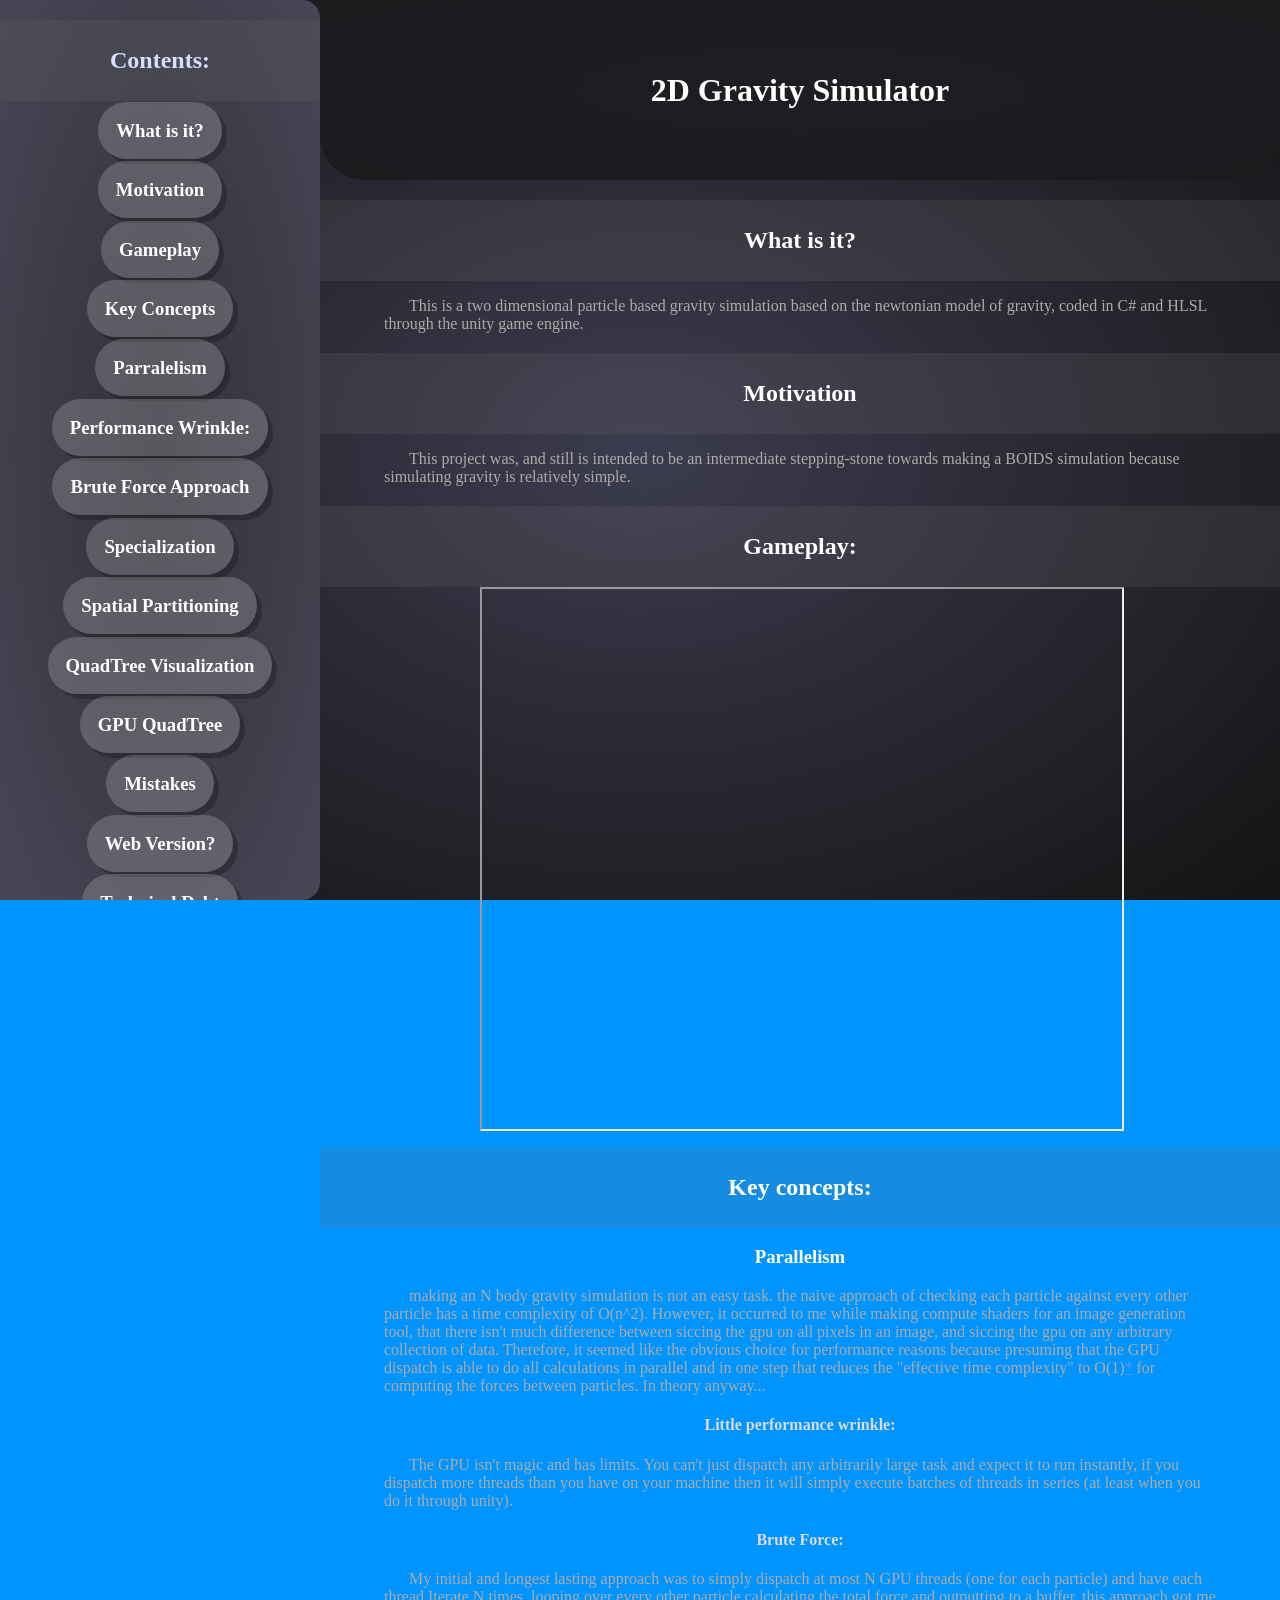
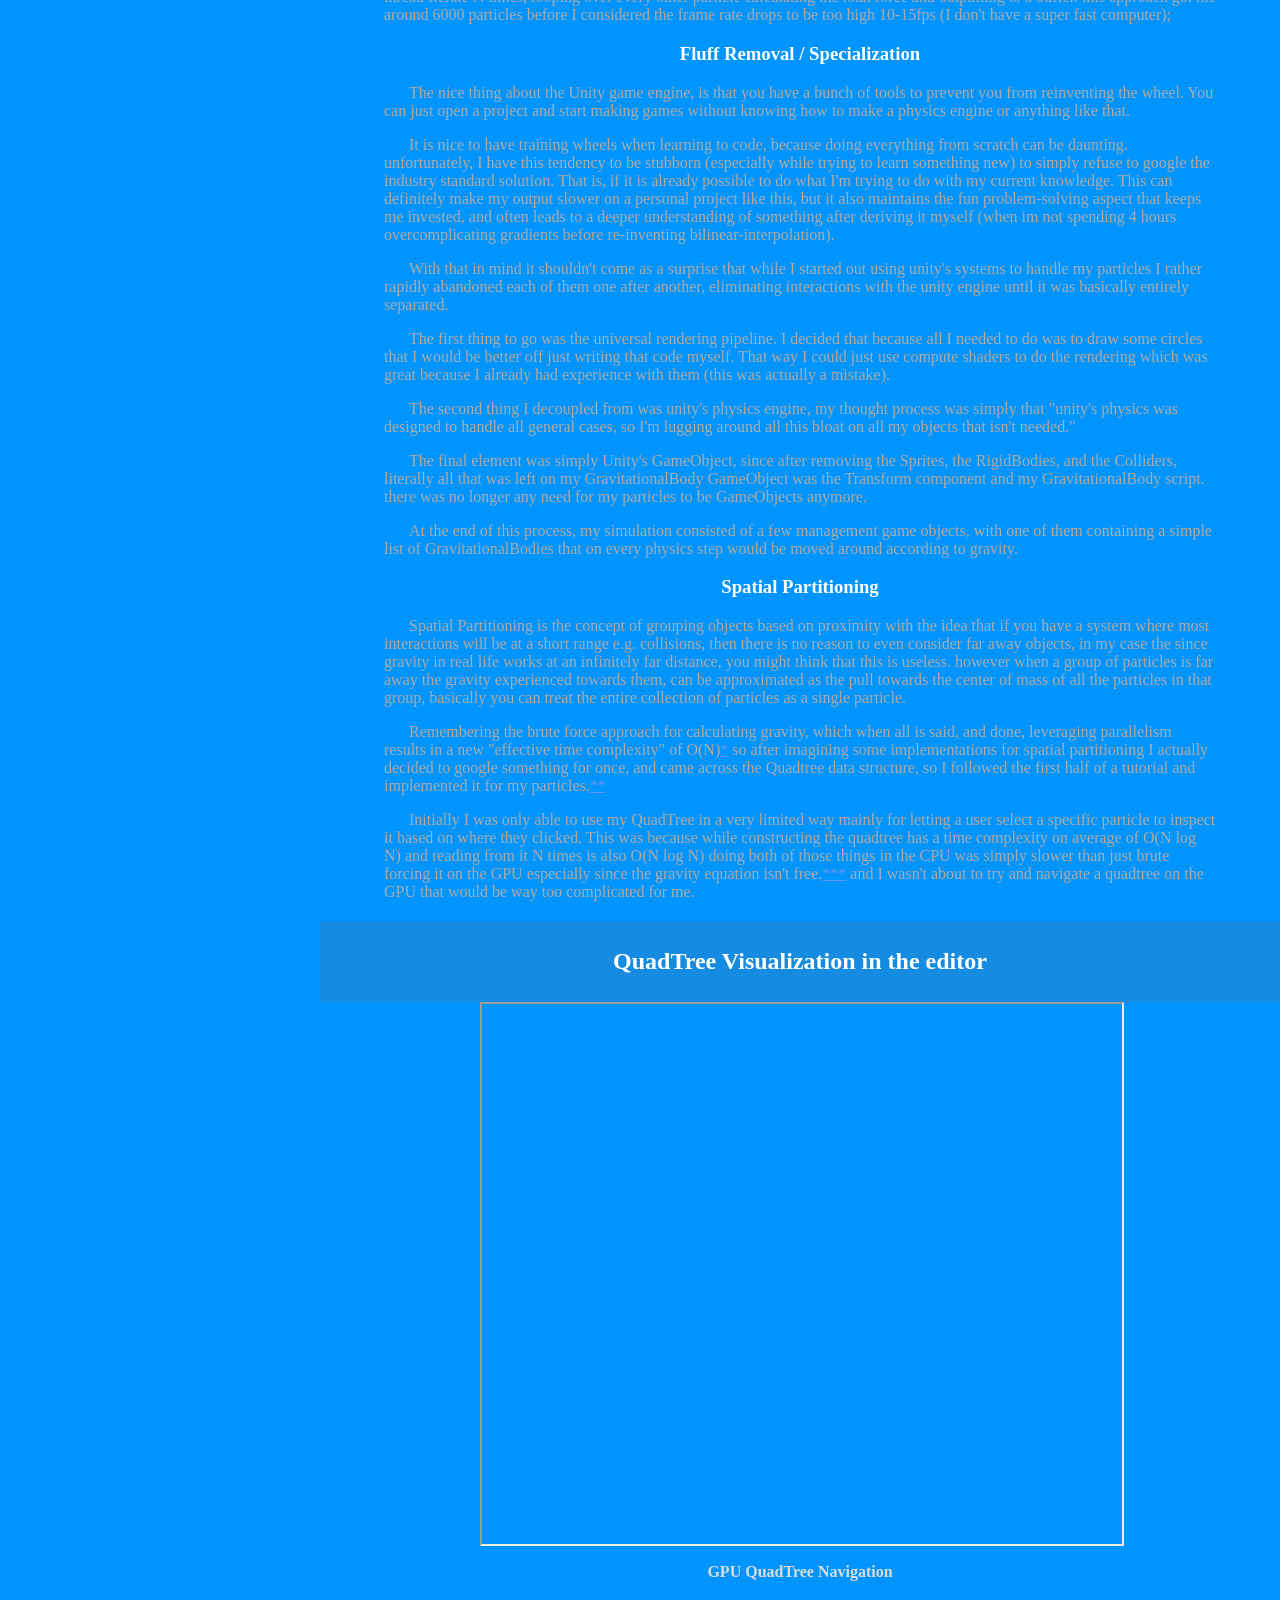
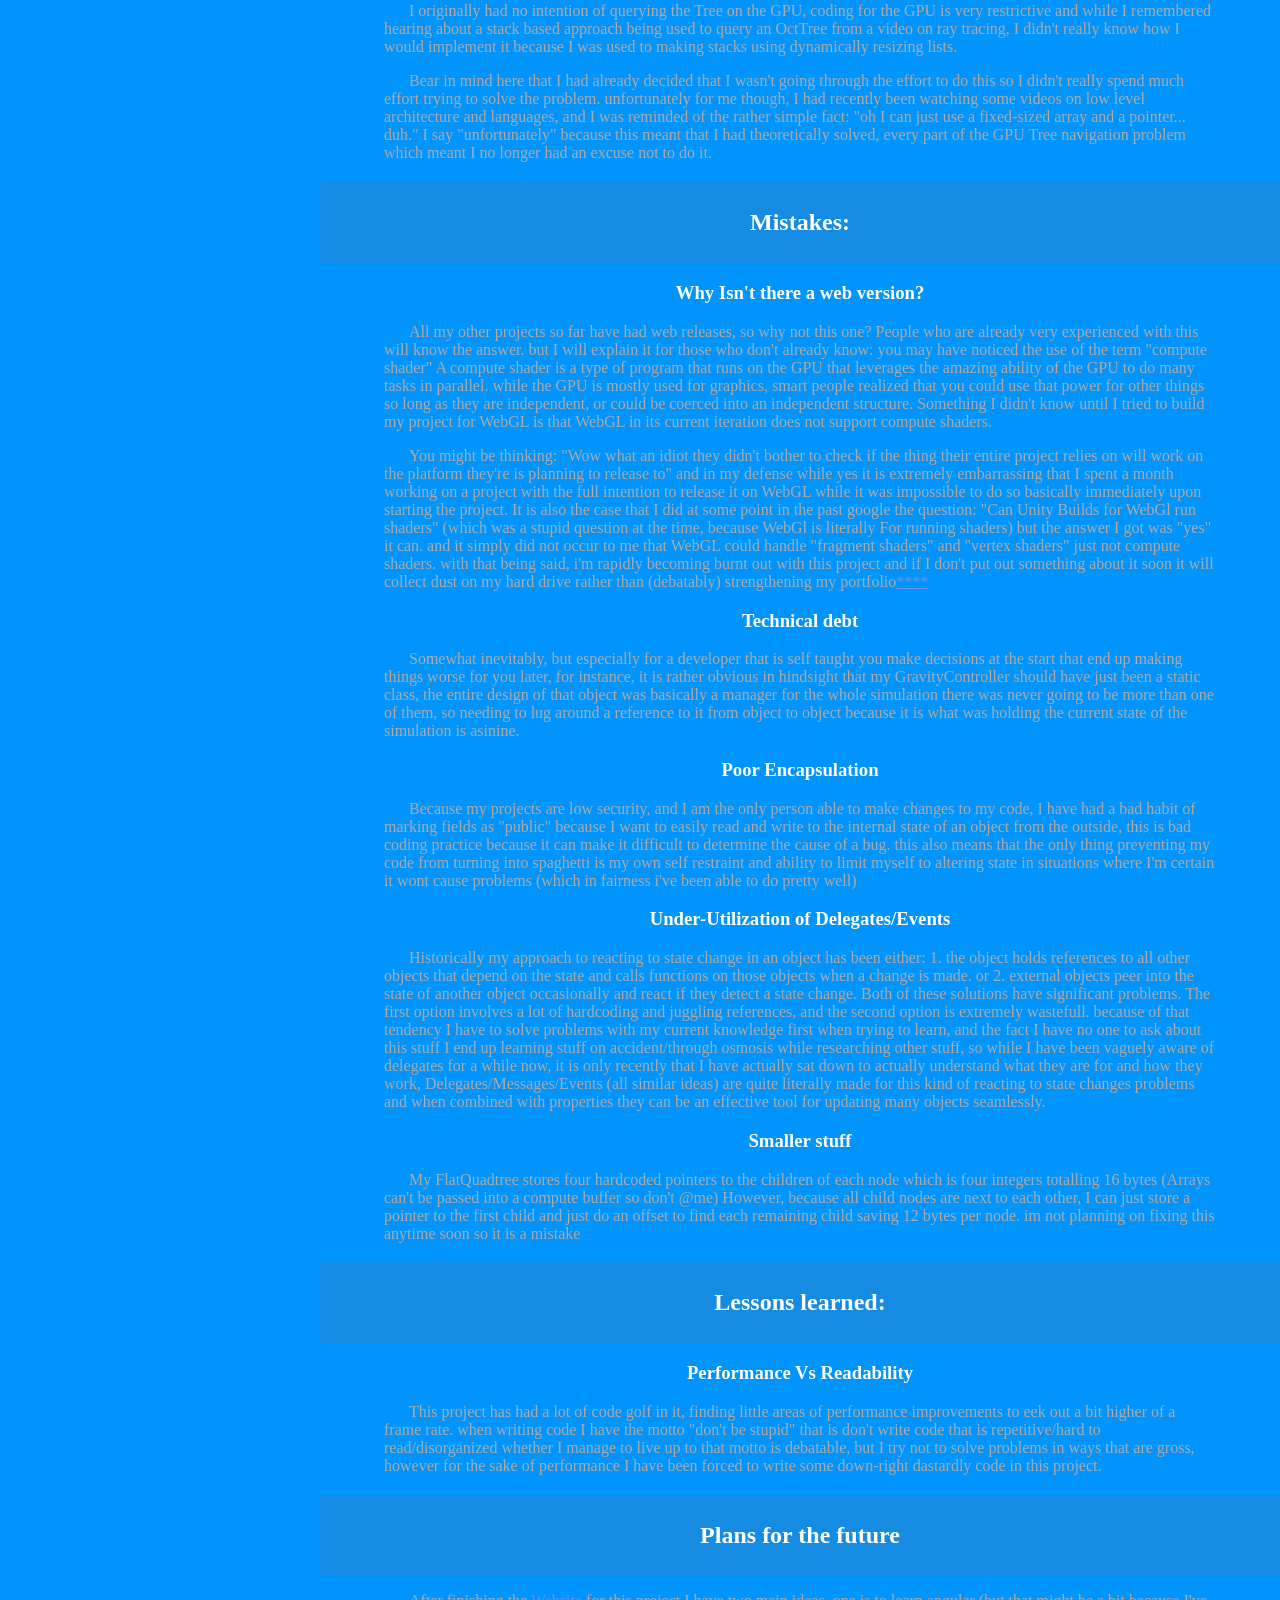
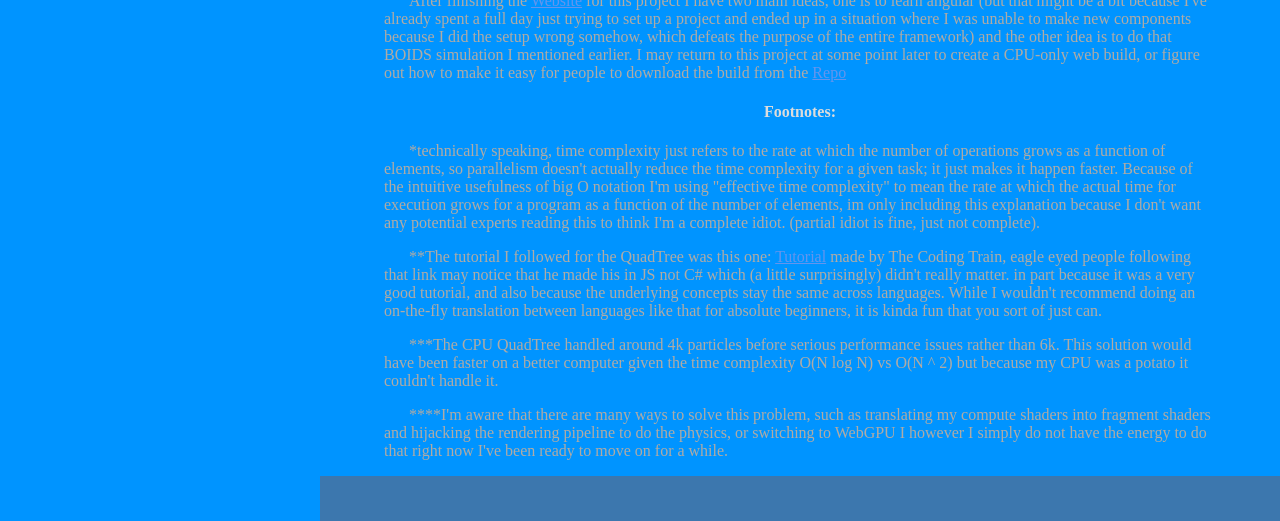
<file: docs/index.html>
<!DOCTYPE html>
<html lang="en-us">
<head>
    <meta charset="utf-8">
    <meta http-equiv="Content-Type" content="text/html; charset=utf-8">
    <title>Gravity Simulator</title>
    <link rel="stylesheet" href="index.css">

</head>
<body>
    <div class="mainmenu">
        <div class="leftmenu">
            <div class="scrollcontent">
                <div class="content">
                    <h2>Contents:</h2>

                    <h3>
                        <a href="#section-what" class="plainlink">What is it?</a>
                    </h3>

                    <h3>
                        <a href="#section-motivation" class="plainlink">Motivation</a>
                    </h3>

                    <h3>
                        <a href="#section-gameplay" class="plainlink">Gameplay</a>
                    </h3>

                    <h3>
                        <a href="#section-concepts" class="plainlink">Key Concepts</a>
                    </h3>

                    <h3>
                        <a href="#section-parralel" class="plainlink">Parralelism</a>
                    </h3>

                    <h3>
                        <a href="#section-performance" class="plainlink">Performance Wrinkle:</a>
                    </h3>

                    <h3>
                        <a href="#section-bruteforce" class="plainlink">Brute Force Approach</a>
                    </h3>


                    <h3>
                        <a href="#section-specialization" class="plainlink">Specialization</a>
                    </h3>

                    <h3>
                        <a href="#section-partition" class="plainlink">Spatial Partitioning</a>
                    </h3>

                    <h3>
                        <a href="#section-visualize" class="plainlink">QuadTree Visualization</a>
                    </h3>

                    <h3>
                        <a href="#section-gpuquadtree" class="plainlink">GPU QuadTree</a>
                    </h3>

                    <h3>
                        <a href="#section-mistakes" class="plainlink">Mistakes</a>
                    </h3>

                    <h3>
                        <a href="#section-web" class="plainlink">Web Version?</a>
                    </h3>

                    <h3>
                        <a href="#section-debt" class="plainlink">Technical Debt</a>
                    </h3>
                    <h3>
                        <a href="#section-encapsulation" class="plainlink">Encapsulation</a>
                    </h3>
                    <h3>
                        <a href="#section-delegates" class="plainlink">Delegates</a>
                    </h3>
                    <h3>
                        <a href="#section-lessons" class="plainlink">Lessons</a>
                    </h3>
                    <h3>
                        <a href="#section-readability" class="plainlink">Readablility</a>
                    </h3>
                    <h3>
                        <a href="#section-plans" class="plainlink">Future Plans</a>
                    </h3>
                    <h3>
                        <a href="#section-footnotes" class="plainlink">Footnotes</a>
                    </h3>

                </div>
            </div>

        </div>


        <div class="rightmenu">
            <div class="block1">
                <h1>2D Gravity Simulator</h1>
            </div>

            <div class="explain">
                <h2 id="section-what">What is it?</h2>
                <p>This is a two dimensional particle based gravity simulation based on the newtonian model of gravity, coded in C# and HLSL through the unity game engine.</p>
                <h2 id="section-motivation">Motivation</h2>
                <p>This project was, and still is intended to be an intermediate stepping-stone towards making a BOIDS simulation because simulating gravity is relatively simple.</p>
                <h2 id="section-gameplay">Gameplay:</h2>
                <div class="clip">
                    <iframe type="text/html" src="https://www.youtube.com/embed/9r3d52Y4Ifc?si=Gp7OOHHS_asfEaR7" allowfullscreen></iframe>
                </div>
                <h2 id="section-concepts">Key concepts:</h2>
                <h3 id="section-parralel" >Parallelism</h3>
                <p>
                    making an N body gravity simulation is not an easy task. the naive approach of checking each particle against every other particle
                    has a time complexity of O(n^2). However, it occurred to me while making compute shaders for an image
                    generation tool, that there isn't much difference between siccing the gpu on all pixels in an image, and siccing the gpu on any arbitrary
                    collection of data. Therefore, it seemed like the obvious choice for performance reasons because presuming that the GPU dispatch is able to do
                    all calculations in parallel and in one step that reduces the "effective time complexity" to O(1)<a href="#footnote1">*</a> for computing the forces between particles. In theory anyway...

                </p>

                <h4 id="section-performance">Little performance wrinkle:</h4>
                <p>
                    The GPU isn't magic and has limits. You can't just dispatch any arbitrarily large task and expect it to run instantly,
                    if you dispatch more threads than you have on your machine then it will simply execute batches of threads in series (at least when you do it through unity).

                </p>
                <h4 id="section-bruteforce" >Brute Force:</h4>
                <p>
                    My initial and longest lasting approach was to simply dispatch at most N GPU threads (one for each particle)
                    and have each thread Iterate N times, looping over every other particle calculating the total force and outputting to a buffer.
                    this approach got me around 6000 particles before I considered the frame rate drops to be too high 10-15fps (I don't have a super fast computer);

                </p>
                <h3 id="section-specialization">Fluff Removal / Specialization</h3>
                <p>
                    The nice thing about the Unity game engine, is that you have a bunch of tools to prevent you from reinventing the wheel.
                    You can just open a project and start making games without knowing how to make a physics engine or anything like that.

                </p>
                <p>
                    It is nice to have training wheels when learning to code, because doing everything from scratch can be daunting. unfortunately,
                    I have this tendency to be stubborn (especially while trying to learn something new) to simply refuse to google the industry standard solution.
                    That is, if it is already possible to do what I'm trying to do with my current knowledge.
                    This can definitely make my output slower on a personal project like this, but it also
                    maintains the fun problem-solving aspect that keeps me invested, and often leads to a deeper understanding of something after deriving
                    it myself (when im not spending 4 hours overcomplicating gradients before re-inventing
                    bilinear-interpolation).

                </p>
                <p>
                    With that in mind it shouldn't come as a surprise that while I started out using unity's systems to handle my particles
                    I rather rapidly abandoned each of them one after another, eliminating interactions with the unity engine until it was basically entirely separated.

                </p>
                <p>
                    The first thing to go was the universal rendering pipeline. I decided that because all I needed to do was to draw some circles that I would be better off just writing that code myself.
                    That way I could just use compute shaders to do the rendering which was great because I already had experience with them (this was actually a mistake).
                </p>
                <p>
                    The second thing I decoupled from was unity's physics engine, my thought process was simply that "unity's physics was designed to handle all general cases,
                    so I'm lugging around all this bloat on all my objects that isn't needed."
                </p>
                <p>
                    The final element was simply Unity's GameObject, since after removing the Sprites, the RigidBodies, and the Colliders,
                    literally all that was left on my GravitationalBody GameObject was the Transform component and my GravitationalBody script.
                    there was no longer any need for my particles to be GameObjects anymore.
                </p>
                <p>
                    At the end of this process, my simulation consisted of a few management game objects, with one of them
                    containing a simple list of GravitationalBodies that on every physics step would be moved around according to gravity.
                </p>
                <h3 id="section-partition">Spatial Partitioning</h3>
                <p>
                    Spatial Partitioning is the concept of grouping objects based on proximity
                    with the idea that if you have a system where most interactions will be at a short range e.g. collisions, then
                    there is no reason to even consider far away objects, in my case the since gravity in real life works at an infinitely far distance,
                    you might think that this is useless. however when a group of particles is far away the gravity experienced towards them,
                    can be approximated as the pull towards the center of mass of all the particles in that group, basically
                    you can treat the entire collection of particles as a single particle.
                <p />
                <p>
                    Remembering the brute force approach for calculating gravity, which when all is said, and done, leveraging parallelism results in a new
                    "effective time complexity" of O(N)<a href="#footnote1">*</a> so after imagining some implementations for spatial partitioning I actually decided to google something for once, and came across the Quadtree data structure, so I followed the first half
                    of a tutorial and implemented it for my particles.<a href="#footnote2">**</a>
                </p>
                <p>
                    Initially I was only able to use my QuadTree in a very limited way mainly for letting a user select a specific particle to
                    inspect it based on where they clicked. This was because while constructing the quadtree has a time complexity on average of O(N log N) and reading from it N times is also O(N log N)
                    doing both of those things in the CPU was simply slower than just brute forcing it on the GPU especially since the gravity equation isn't free.<a href="#footnote3">***</a> and I wasn't about to try and navigate a quadtree on the GPU that would be way too complicated for me.

                </p>
                <h2 id="section-visualize">QuadTree Visualization in the editor</h2>
                <div class="clip">
                    <iframe type="text/html" src="https://www.youtube.com/embed/27Jlhdi4gzI?si=-xJjOIfBqNcTJZc9" allowfullscreen></iframe>
                </div>
                <h4 id="section-gpuquadtree">GPU QuadTree Navigation</h4>
                <p>
                    I originally had no intention of querying the Tree on the GPU, coding for the GPU is very restrictive and
                    while I remembered hearing about a stack based approach being used to query an OctTree from a video on ray tracing, I didn't
                    really know how I would implement it because I was used to making stacks using dynamically resizing lists.
                <p>
                    Bear in mind here that I had already decided that I wasn't going through the effort to do this so I didn't really spend much effort trying to solve the problem.
                    unfortunately for me though, I had recently been watching some videos on low level architecture and languages, and I was reminded of the rather simple fact:
                    "oh I can just use a fixed-sized array and a pointer... duh." I say "unfortunately" because this meant that I had
                    theoretically solved, every part of the GPU Tree navigation problem which meant I no longer had an excuse not to do it.
                </p>



                <h2 id="section-mistakes">Mistakes:</h2>
                <h3 id="section-web">Why Isn't there a web version?</h3>
                <P>
                    All my other projects so far have had web releases, so why not this one? People who are already very experienced with this will know the answer. but I will explain it for those who don't already know: you may have noticed the use of the term "compute shader"
                    A compute shader is a type of program that runs on the GPU that leverages the amazing ability of the GPU to do many tasks in parallel. while the GPU
                    is mostly used for graphics, smart people realized that you could use that power for other things so long as they are independent, or could be coerced into an independent structure.
                    Something I didn't know until I tried to build my project for WebGL is that WebGL in its current iteration does not support compute shaders.
                </P>
                <P>
                    You might be thinking: "Wow what an idiot they didn't bother to check if the thing their entire project relies on will work on the platform they're is planning to release to"
                    and in my defense while yes it is extremely embarrassing that I spent a month working on a project with the full intention to release it on WebGL while it was impossible
                    to do so basically immediately upon starting the project. It is also the case that I did at some point in the past google the question: "Can Unity Builds for WebGl run shaders" (which was a stupid question at the time, because WebGl is literally For running shaders)
                    but the answer I got was "yes" it can. and it simply did not occur to me that WebGL could handle "fragment shaders" and "vertex shaders" just not compute shaders.
                    with that being said, i'm rapidly becoming burnt out with this project and if I don't put out something about it soon it will collect dust on my hard drive rather than (debatably) strengthening my portfolio<a href="#footnote4">****</a>
                </P>
                <h3 id="section-debt">Technical debt</h3>
                <P>
                    Somewhat inevitably, but especially for a developer that is self taught you make decisions at the start that end up making things worse for you later, for instance,
                    it is rather obvious in hindsight that my GravityController should have just been a static class, the entire design of that object was basically a manager for the whole simulation
                    there was never going to be more than one of them, so needing to lug around a reference to it from object to object because it is what was holding the current state of the simulation is asinine.
                </P>
                <h3 id="section-encapsulation">Poor Encapsulation</h3>
                <P>
                    Because my projects are low security, and I am the only person able to make changes to my code, I have had a bad habit of marking fields as "public"
                    because I want to easily read and write to the internal state of an object from the outside, this is bad coding practice because
                    it can make it difficult to determine the cause of a bug. this also means that the only thing preventing my code from turning into spaghetti
                    is my own self restraint and ability to limit myself to altering state in situations where I'm certain it wont cause problems (which in fairness i've been able to do pretty well)
                </P>
                <h3 id="section-delegates">Under-Utilization of Delegates/Events</h3>
                <P>
                    Historically my approach to reacting to state change in an object has been either: 1. the object holds references to all other objects that depend on the state and calls functions on those objects when a change is made.
                    or 2. external objects peer into the state of another object occasionally and react if they detect a state change. Both of these solutions have significant problems. The first option involves a lot of hardcoding and juggling references,
                    and the second option is extremely wastefull. because of that tendency I have to solve problems with my current knowledge first when trying to learn, and the fact I have no one to ask about this stuff
                    I end up learning stuff on accident/through osmosis while researching other stuff, so while I have been vaguely aware of delegates for a while now, it is only recently that
                    I have actually sat down to actually understand what they are for and how they work, Delegates/Messages/Events (all similar ideas) are quite literally made for this kind of reacting to state
                    changes problems and when combined with properties they can be an effective tool for updating many objects seamlessly.
                </P>
                <h3 id="section-misc">Smaller stuff</h3>
                <P>
                    My FlatQuadtree stores four hardcoded pointers to the children of each node which is four integers totalling 16 bytes (Arrays can't be passed into a compute buffer so don't @me)
                    However, because all child nodes are next to each other, I can just store a pointer to the first child and just do an offset to find each remaining child saving 12 bytes per node. im not planning on fixing this anytime soon so it is a mistake
                </P>
                <h2 id="section-lessons">Lessons learned:</h2>
                <h3 id="section-readability">Performance Vs Readability</h3>
                <P>
                    This project has had a lot of code golf in it, finding little areas of performance improvements to eek out a bit higher of a frame rate. when writing code I have the motto "don't be stupid"
                    that is don't write code that is repetitive/hard to read/disorganized whether I manage to live up to that motto is debatable, but I try not to solve problems in ways that are gross, however for
                    the sake of performance I have been forced to write some down-right dastardly code in this project.
                </P>
                <h2 id="section-plans">Plans for the future</h2>
                <P>
                    After finishing the <a href="https://isaiahtaberit.github.io/GravitySimulation/" target=”_blank”>Website</a> for this project I have two main ideas,
                    one is to learn angular (but that might be a bit because I've already spent a full day just trying to set up a project and ended up in a situation
                    where I was unable to make new components because I did the setup wrong somehow, which defeats the purpose of the entire framework) and the other idea is to do that BOIDS simulation I mentioned earlier.
                    I may return to this project at some point later to create a CPU-only web build, or figure out how to make it easy for people to download the build from the <a href="https://github.com/IsaiahTaberIT/GravitySimulation" target=”_blank”>Repo</a>

                </P>




                <P>

                </P>
                <h4 id="section-footnotes">Footnotes:</h4>

                <p id="footnote1">
                    *technically speaking, time complexity just refers to the rate at which the number of operations grows as a function of elements, so parallelism doesn't
                    actually reduce the time complexity for a given task; it just makes it happen faster. Because of the intuitive usefulness of big O notation I'm using "effective time complexity"
                    to mean the rate at which the actual time for execution grows for a program as a function of the number of elements, im only including this explanation
                    because I don't want any potential experts reading this to think I'm a complete idiot. (partial idiot is fine, just not complete).
                </p>
                <p id="footnote2">
                    **The tutorial I followed for the QuadTree was this one: <a href="https://www.youtube.com/watch?v=OJxEcs0w_kE" target=”_blank”>Tutorial</a> made by The Coding Train,
                    eagle eyed people following that link may notice that he made his in JS not C# which (a little surprisingly) didn't really matter. in part because it was a very good tutorial, and also because
                    the underlying concepts stay the same across languages. While I wouldn't recommend doing an on-the-fly translation between languages like that
                    for absolute beginners, it is kinda fun that you sort of just can.
                </p>
                <p id="footnote3">
                    ***The CPU QuadTree handled around 4k particles before serious performance issues rather than 6k. This solution would have been faster on a better computer given the time complexity O(N log N) vs O(N ^ 2) but because my CPU was a potato it couldn't handle it.
                </p>
                <p id="footnote4">
                    ****I'm aware that there are many ways to solve this problem, such as translating my compute shaders into fragment shaders and hijacking
                    the rendering pipeline to do the physics, or switching to WebGPU I however I simply do not have the energy to do that right now I've been ready to move on for a while.
                </p>
                <div class="buffer"></div>



            </div>
        </div>
    </div>
   







    <script src="index.js"></script>

</body>
</html>
</file>
<file: docs/index.css>
﻿body {
    display: block;
    margin: 0;
    padding: 0;
    text-align: center;
    background-attachment: fixed;
    background-position: center top;
    background-color: rgb(0, 148, 255);
    background-image: radial-gradient(rgb(60, 60, 80),rgb(20, 20, 20));
    background-size: cover;
    background-repeat: no-repeat;
}

:root {
    --ScaleX: 0.5;
    --ScaleY: 0.5;
}



h1 {
    margin: 0;
    offset-position: center;
}




.howtoplay {
    --HTPScale: 0.9;
    text-align: left;
    width: fit-content;
    background-color: rgb(128, 128, 128, 0.55);
    padding: 10px;
    border-radius: 20px;
    transform: scale(var(--HTPScale), var(--HTPScale));
}

    .howtoplay p {
    }

.unitystuff {
    border: none;
    background-color: rgb(3, 103, 11);
    border-radius: 50px;
    height: 700px;
    width: 1000px;
    transform: scale(var(--ScaleX), var(--ScaleY));
    margin-right: auto;
    margin-left: auto;
    margin-block-end: calc(-0.25 * 700px * var(--ScaleY));
    margin-block-start: calc(-0.25 * 700px * var(--ScaleY));
    margin-inline-start: -240px;
    margin-inline-end: -240px;
}


.blerb-container {
    display: flex;
    flex-basis: auto;
    background-image: radial-gradient(rgb(220, 165, 85),rgb(84, 62, 0));
    height: fit-content;
    width: fit-content;
    margin-right: auto;
    margin-left: auto;
    border-radius: 50px;
    border: 5px solid rgb(101, 70, 0);
    overflow: auto;
}

.clip {
    position: relative;
    height: 60vh;
    width: 50vw;
    margin: auto;
    display: block;
}

    .clip iframe {
        height: 100%;
        width: 100%;
    }


h1 {
    color: white;
}

.handle {
    position: absolute;
    right: -5px;
    top: 0;
    bottom: 0;
    width: 10px;
    cursor: e-resize;
    background-color: rgb(76, 76, 76, 0.80);
    border-radius: 2vh 2vh 2vh 2vh;
}

.mainblock{
    display: flex;
}


.explain {
    color: white;
    width: 75vw;
    height: 60vh;
    margin: auto;
}

.rightmenu {
    width: 75vw;
    margin-right: 0;
    margin-left: auto;
}
.leftmenu {
 
    position: fixed;
    resize: horizontal;
    z-index: 100;
    height: 100vh;
    width: 25vw;
    margin: 0px;
    background-color: rgb(50, 50, 60, 1);
    background-image: radial-gradient(rgb(50, 50, 60),rgb(70, 70, 85));
    border-radius: 0 2vh 2vh 0;
}


    .leftmenu .scrollcontent {
        color: rgb(220, 220, 256);
        height: 100%;
        overflow: auto;
        scroll-behavior: smooth;
        scrollbar-color: black rgba(0,0,0,0.2); /* Firefox */
        scrollbar-width: thin; /* Firefox */
    }

    .leftmenu .content {
        display: flex;
        flex-direction: column;
        justify-content: space-around;
        offset-position: top;
        height: 100%;
    }




    /* Chrome, Edge, Safari */
    .leftmenu .scrollcontent::-webkit-scrollbar {
        width: 8px;
    }

    .leftmenu .scrollcontent::-webkit-scrollbar-thumb {
        background-color: black;
        border-radius: 4px;
    }

    .leftmenu .scrollcontent::-webkit-scrollbar-track {
        background-color: rgba(0,0,0,0.2);
    }

    h2 {
        background-color: rgb(104, 104, 104, 0.2);
        padding: 3vh;
        margin-bottom: 0;
        
    }

p {
    text-align: left;
    padding: 0px 5vw 0px 5vw;
    text-indent: 25px;
    color: rgb(176, 171, 165)
}


a:link {
    color: cornflowerblue;
}

a:visited{
    color: mediumpurple;
}


h4 {
    color: rgb(220, 220, 220);
    padding-bottom: 0;
}

.buffer {
    background-color: rgb(100, 100, 120, 0.6);
    width: 100%; 
    height: 5vh;
}

.container 
{
    height: 200vh;
}

    .container p {
        height: 2000vh;
    }

.block1 {
    display: flex;
    flex-direction: column;
    justify-content: center;
    offset-position: top;
    height: 20vh;
    width: 100%;
    margin: 0;
    padding: 0;
    background-color: rgb(0, 0, 0, 1);
    background-image: radial-gradient(rgb(30, 30, 35),rgb(27, 27, 30));
    border-radius: 0 0 5vh 5vh;
}
.game {
    position: center;
    object-fit: contain;
    height: fit-content;
    width: 720px;
}



h3 .plainlink:visited {
    color: white;
    text-decoration: none;
    background-color: rgb(200, 200, 200,0.25);
    padding: 2vh 2vh 2vh 2vh;
    border-radius: 5vh;
    box-shadow: rgba(0,0,0,0.25) 5px 5px;
}


h3 .plainlink:link {
    color: white;
    text-decoration: none;
    background-color: rgb(200, 200, 200,0.25);
    padding: 2vh 2vh 2vh 2vh;
    width: 100%;
    border-radius: 5vh;
    box-shadow: rgba(0,0,0,0.25) 5px 5px;
}

h4 .plainlink:visited {
    color: white;
    text-decoration: none;
    padding: 2vh 2vh 2vh 2vh;
    border-radius: 5vh;
}


h4 .plainlink:link {
    color: white;
    text-decoration: none;
    padding: 2vh 2vh 2vh 2vh;
    width: 100%;
    border-radius: 5vh;
}

h3 .plainlink:hover {
    background-color: rgb(230, 230, 250,0.25);
}

h4 .plainlink:hover {
    background-color: rgb(230, 230, 250,0.05);
}
</file>
